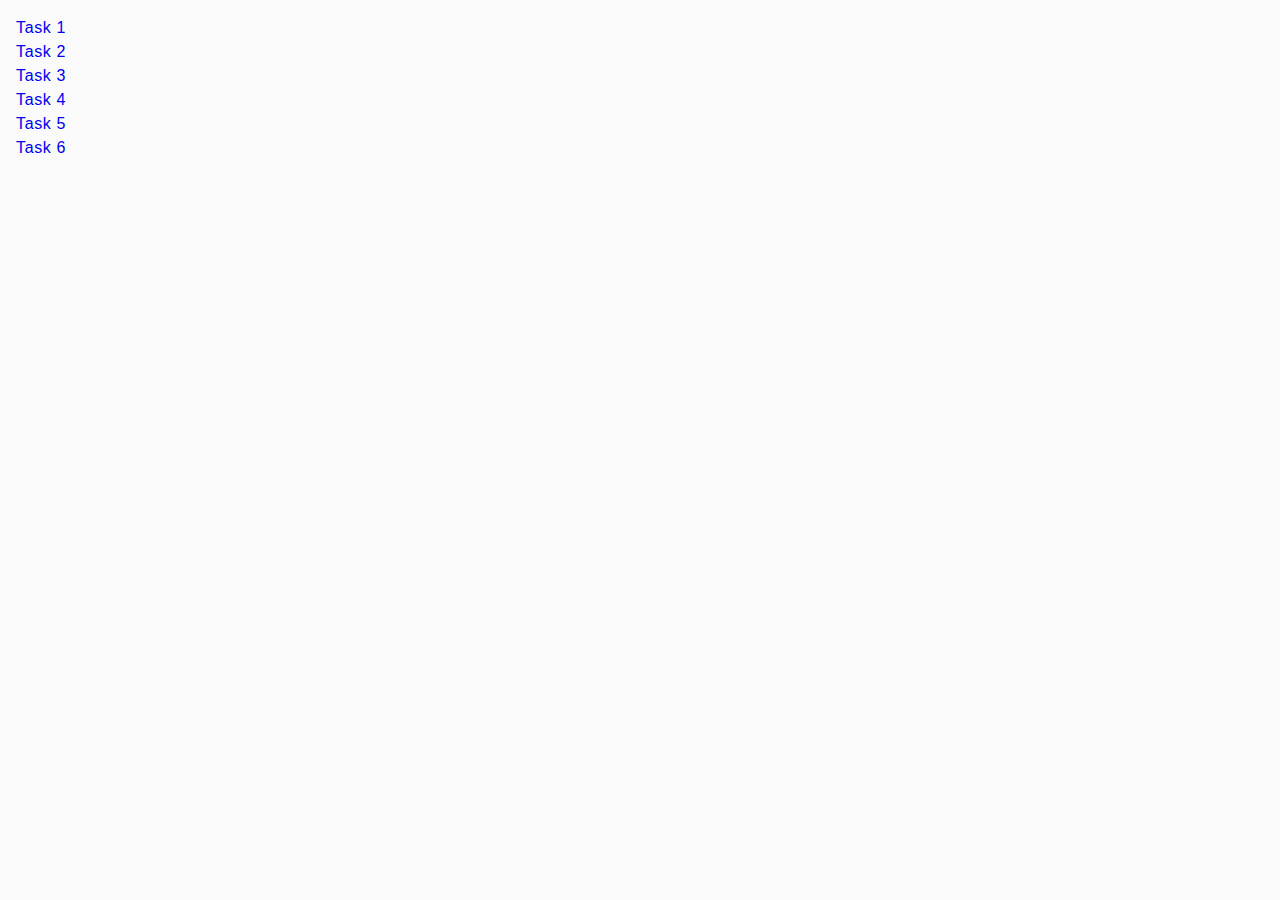
<file: index.html>
<!DOCTYPE html>
<html lang="en">
  <head>
    <meta charset="UTF-8" />
    <meta http-equiv="X-UA-Compatible" content="IE=edge" />
    <meta name="viewport" content="width=device-width, initial-scale=1.0" />
    <title>Homework 7</title>
    <link rel="stylesheet" href="css/common.css" />
  </head>
  <body>
    <ul>
      <li><a href="task-01.html">Task 1</a></li>
      <li><a href="task-02.html">Task 2</a></li>
      <li><a href="task-03.html">Task 3</a></li>
      <li><a href="task-04.html">Task 4</a></li>
      <li><a href="task-05.html">Task 5</a></li>
      <li><a href="task-06.html">Task 6</a></li>
    </ul>
  </body>
</html>
</file>
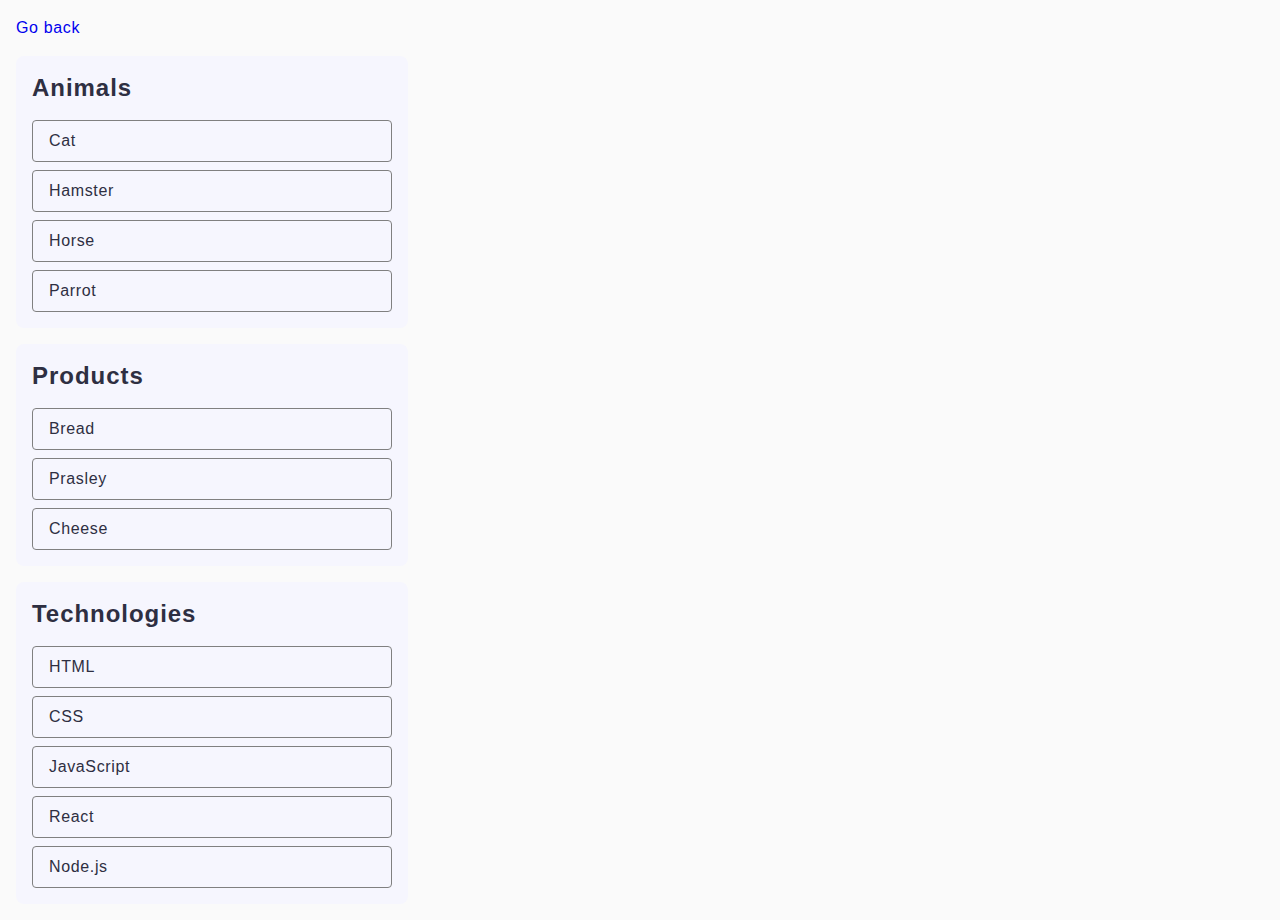
<file: task-01.html>
<!DOCTYPE html>
<html lang="eu">
  <head>
    <meta charset="UTF-8" />
    <meta http-equiv="X-UA-Compatible" content="IE=edge" />
    <meta name="viewport" content="width=device-width, initial-scale=1.0" />
    <title>Task 1</title>
    <link rel="stylesheet" href="css/common.css" />
  </head>
  <body>
    <p><a href="index.html">Go back</a></p>

    <ul id="categories">
      <li class="item">
        <h2>Animals</h2>

        <ul>
          <li>Cat</li>
          <li>Hamster</li>
          <li>Horse</li>
          <li>Parrot</li>
        </ul>
      </li>
      <li class="item">
        <h2>Products</h2>

        <ul>
          <li>Bread</li>
          <li>Prasley</li>
          <li>Cheese</li>
        </ul>
      </li>
      <li class="item">
        <h2>Technologies</h2>

        <ul>
          <li>HTML</li>
          <li>CSS</li>
          <li>JavaScript</li>
          <li>React</li>
          <li>Node.js</li>
        </ul>
      </li>
    </ul>

    <script src="js/task-01.js" type="module"></script>
  </body>
</html>
</file>
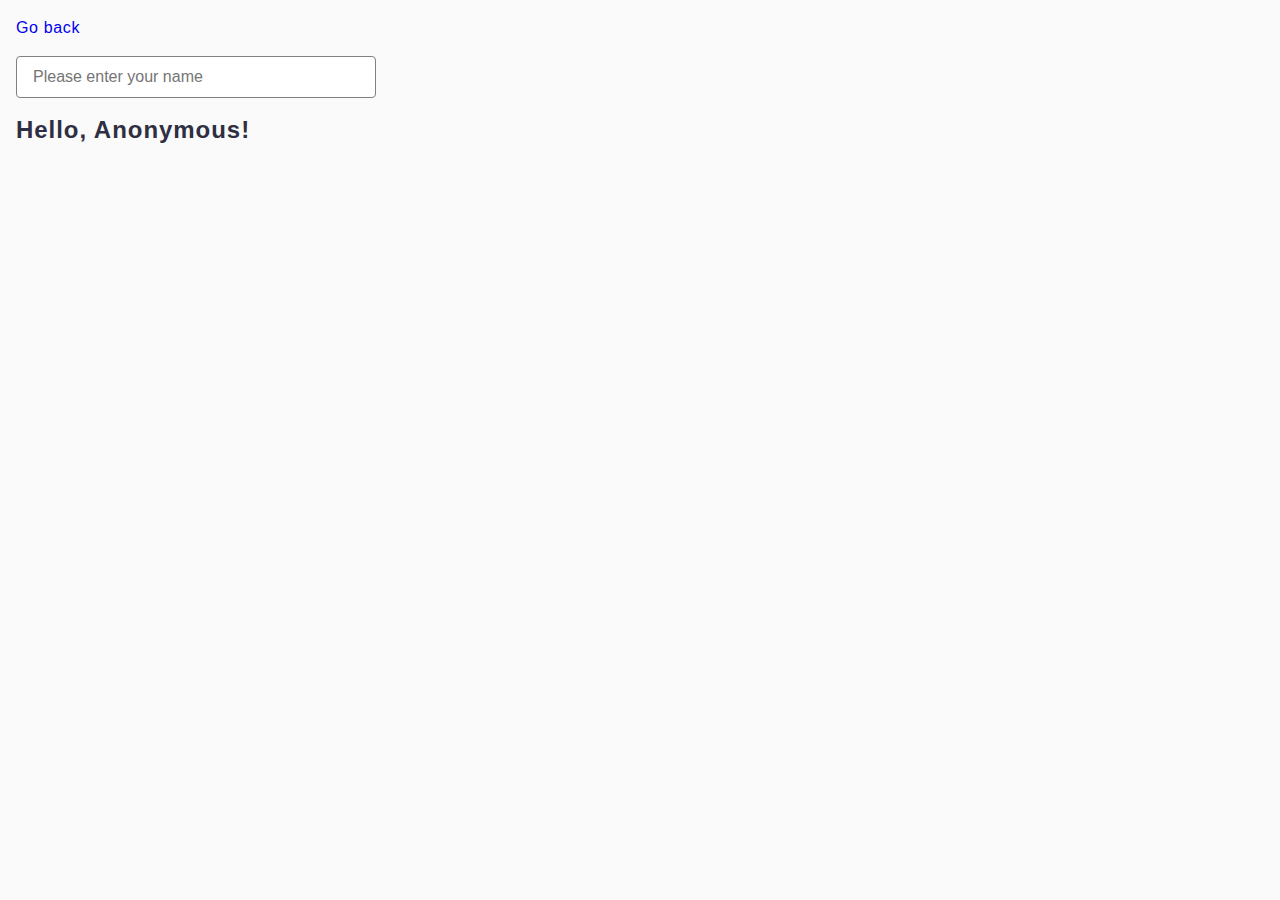
<file: task-03.html>
<!DOCTYPE html>
<html lang="ru">
  <head>
    <meta charset="UTF-8" />
    <meta http-equiv="X-UA-Compatible" content="IE=edge" />
    <meta name="viewport" content="width=device-width, initial-scale=1.0" />
    <title>Task 3</title>
    <link rel="stylesheet" href="css/common.css" />
  </head>
  <body>
    <p><a href="index.html">Go back</a></p>

    <input type="text" id="name-input" placeholder="Please enter your name" />
    <h1>Hello, <span id="name-output">Anonymous</span>!</h1>

    <script src="js/task-03.js" type="module"></script>
  </body>
</html>
</file>
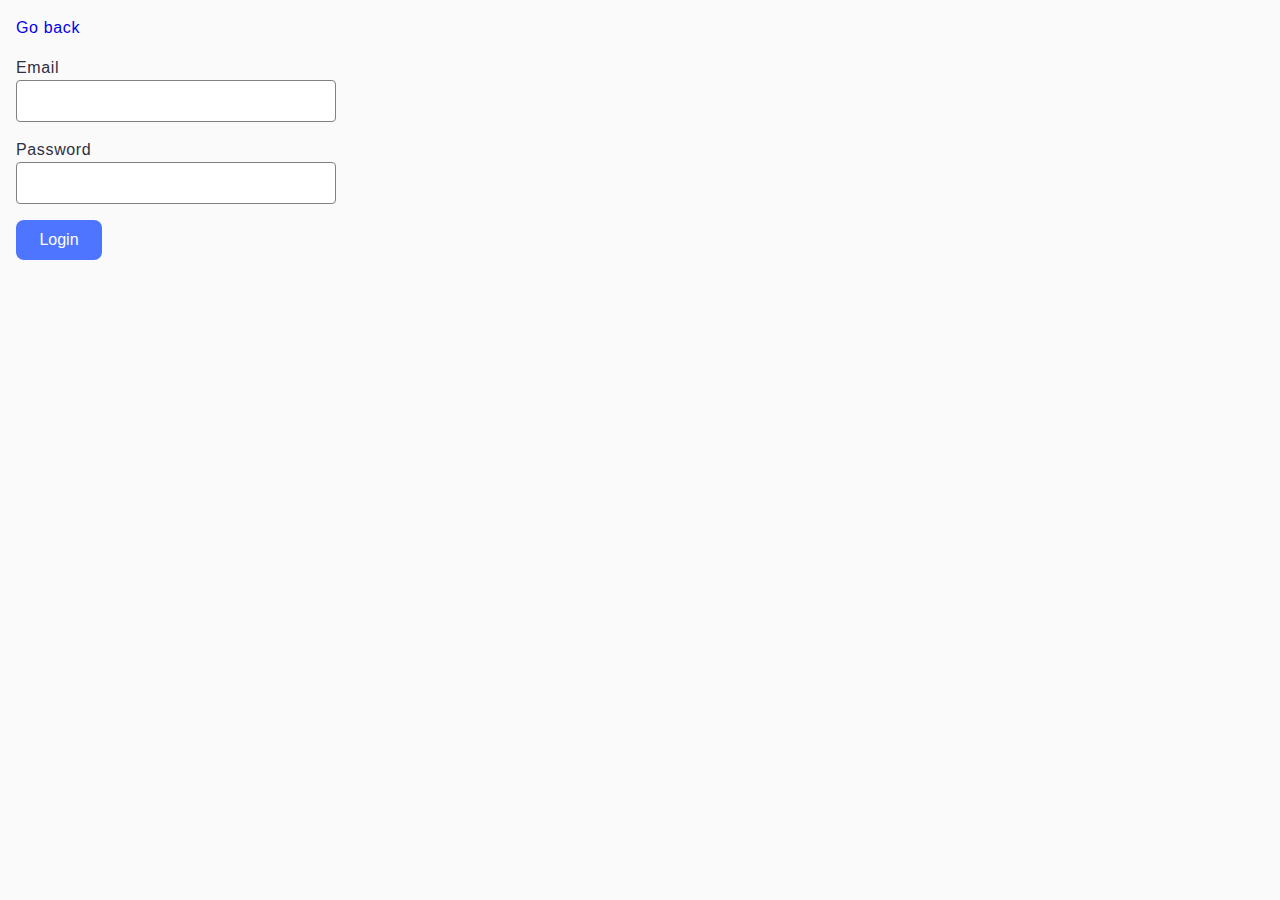
<file: task-04.html>
<!DOCTYPE html>
<html lang="ru">
  <head>
    <meta charset="UTF-8" />
    <meta http-equiv="X-UA-Compatible" content="IE=edge" />
    <meta name="viewport" content="width=device-width, initial-scale=1.0" />
    <title>Task 4</title>
    <link rel="stylesheet" href="css/common.css" />
  </head>
  <body>
    <p><a href="index.html">Go back</a></p>

    <form class="login-form">
      <label>
        Email
        <input type="email" name="email" />
      </label>
      <label>
        Password
        <input type="password" name="password" />
      </label>
      <button type="submit">Login</button>
    </form>

    <script src="js/task-04.js" type="module"></script>
  </body>
</html>
</file>
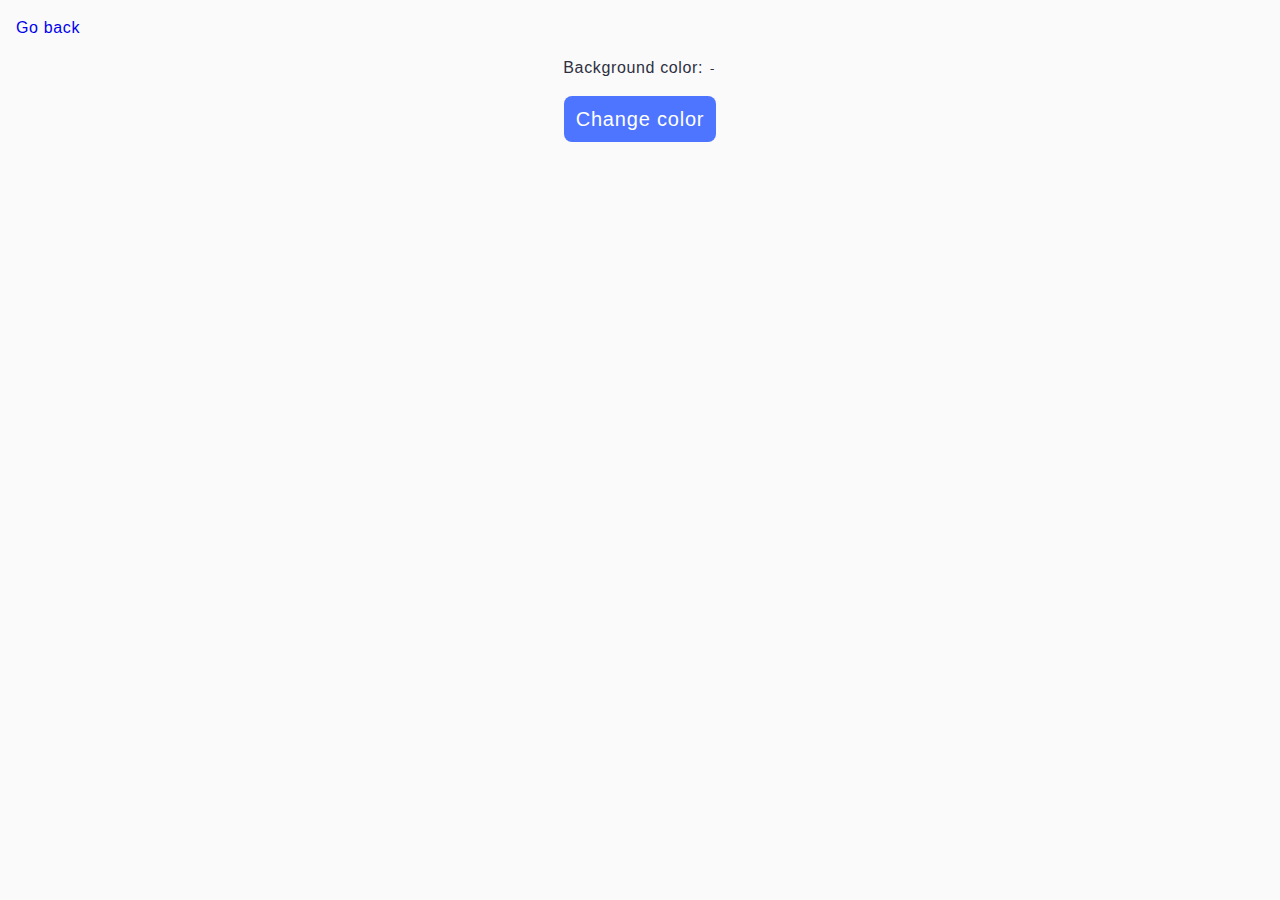
<file: task-05.html>
<!DOCTYPE html>
<html lang="ru">
  <head>
    <meta charset="UTF-8" />
    <meta http-equiv="X-UA-Compatible" content="IE=edge" />
    <meta name="viewport" content="width=device-width, initial-scale=1.0" />
    <title>Task 5</title>
    <link rel="stylesheet" href="css/common.css" />
  </head>
  <body>
    <p><a href="index.html">Go back</a></p>

    <div class="widget">
      <p>Background color: <span class="color">-</span></p>
      <button type="button" class="change-color">Change color</button>
    </div>

    <script src="js/task-05.js" type="module"></script>
  </body>
</html>
</file>
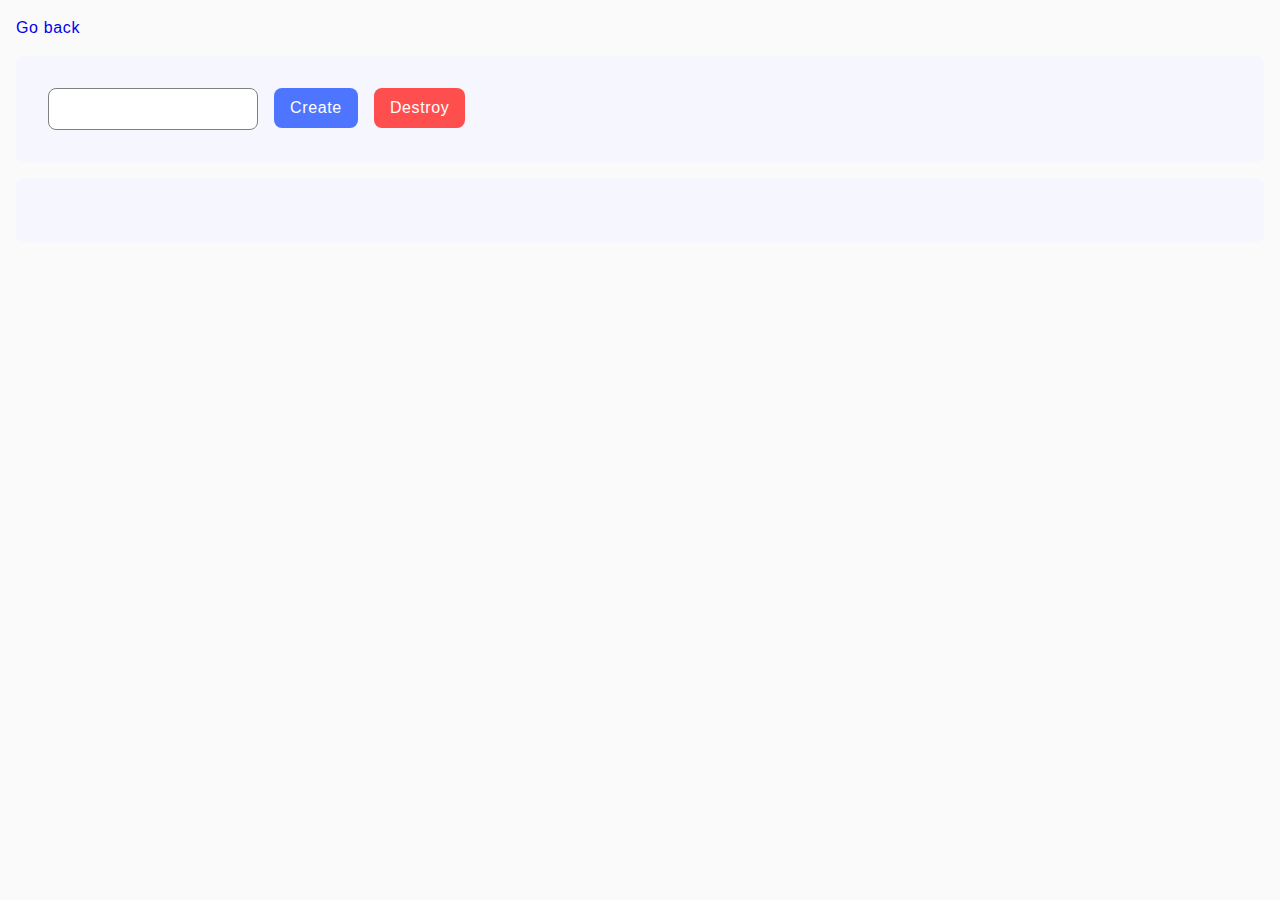
<file: task-06.html>
<!DOCTYPE html>
<html lang="ru">
  <head>
    <meta charset="UTF-8" />
    <meta http-equiv="X-UA-Compatible" content="IE=edge" />
    <meta name="viewport" content="width=device-width, initial-scale=1.0" />
    <title>Task 6</title>
    <link rel="stylesheet" href="css/common.css" />
  </head>
  <body>
    <p><a href="index.html">Go back</a></p>

    <div id="controls">
      <input type="number" min="1" max="100" step="1" />
      <button type="button" data-create>Create</button>
      <button type="button" data-destroy>Destroy</button>
    </div>

    <div id="boxes"></div>

    <script src="js/task-06.js" type="module"></script>
  </body>
</html>
</file>
<file: css/common.css>
* {
  box-sizing: border-box;
}
a {
  text-decoration: none;
  display: inline-block;
}
ul,
ol {
  list-style-type: none;
  margin: 0;
  padding: 0;
}
h1,
h2,
h3,
h4,
h5,
h6 {
  margin: 0;
}
img {
  display: block;
  max-width: 100%;
}
body {
  margin: 16px;
  font-family: -apple-system, BlinkMacSystemFont, "Segoe UI", Roboto, Oxygen,
    Ubuntu, Cantarell, "Open Sans", "Helvetica Neue", sans-serif;
  -webkit-font-smoothing: antialiased;
  -moz-osx-font-smoothing: grayscale;
  background-color: #fafafa;
  /* color: #212121; */
  line-height: 1.5;
  letter-spacing: 0.04em;
  color: #2e2f42;
}
input {
  padding: 8px;
  font: inherit;
  outline: none;
}
button {
  padding: 8px 12px;
  cursor: pointer;
  font: inherit;
}

/***********TASK-01************/

#categories {
  display: flex;
  flex-direction: column;
  max-width: 392px;
  gap: 16px;
}
#categories .item {
  background-color: #f6f6fe;
  padding: 16px;
  border-radius: 8px;
}
#categories .item h2 {
  font-size: 24px;
  font-weight: 600;
  line-height: 1.33;
  letter-spacing: 0.04em;
  margin-bottom: 16px;
}
#categories .item ul {
  display: flex;
  flex-direction: column;
  gap: 8px;
}
#categories .item ul li {
  padding: 8px 0 8px 16px;
  border-radius: 4px;
  border: 1px solid #808080;
  letter-spacing: 0.04em;
}

/***********TASK-02************/
.gallery {
  display: flex;
  gap: 48px 24px;
  flex-wrap: wrap;
  align-items: center;
}
.gallery-item img {
  width: 360px;
}

/***********TASK-03************/
#name-input {
  width: 360px;
  border-radius: 4px;
  border: 1px solid #808080;
  padding-left: 16px;
  margin-bottom: 16px;
}
#name-input + h1 {
  font-size: 24px;
  font-weight: 600;
  line-height: 1.33;
  letter-spacing: 0.04em;
  margin-bottom: 16px;
}

/***********TASK-04************/

.login-form {
  max-width: 320px;
  display: flex;
  flex-direction: column;
}
.login-form label {
  margin-bottom: 16px;
}
.login-form input {
  width: 100%;
  border-radius: 4px;
  border: 1px solid #808080;
  padding: 8px 16px;
}
.login-form button {
  color: #fff;
  border-radius: 8px;
  background: #4e75ff;
  border: none;
  max-width: 86px;
  padding: 8px 0;
  font-weight: 500;
}
.login-form button:focus,
.login-form button:active,
.login-form button:hover {
  background: #6c8cff;
}

/***********TASK-05************/

.widget {
  text-align: center;
}
.widget p {
  margin-top: 0;
  margin-bottom: 16px;
}
.widget span {
  font-family: monospace;
}
.widget button {
  font-size: 20px;
  border-radius: 8px;
  background: #4e75ff;
  border: none;
  color: #fff;
  letter-spacing: 0.04em;
  font-weight: 500;
}
.widget button:focus,
.widget button:active,
.widget button:hover {
  background: #6c8cff;
}

/***********TASK-06************/

#controls,
#boxes {
  border-radius: 8px;
  background: #f6f6fe;
  padding: 32px;
  display: flex;
  align-items: flex-start;
  justify-content: flex-start;
  gap: 16px;
  color: #fff;
}
#controls {
  margin-bottom: 16px;
}
#controls input {
  padding: 8px 72px;
  border-radius: 8px;
  border: 1px solid #808080;
}
#controls button {
  padding: 8px 16px;
  border-radius: 8px;
  background: #4e75ff;
  border: none;
  color: inherit;
  letter-spacing: 0.04em;
  font-weight: 500;
}
#controls button:focus,
#controls button:active,
#controls button:hover {
  background: #6c8cff;
}
#controls button[data-destroy] {
  background-color: #ff4e4e;
}
#controls button[data-destroy]:focus,
#controls button[data-destroy]:hover,
#controls button[data-destroy]:active {
  background: #ff7070;
}
#boxes div {
  flex-shrink: 0;
}
</file>
